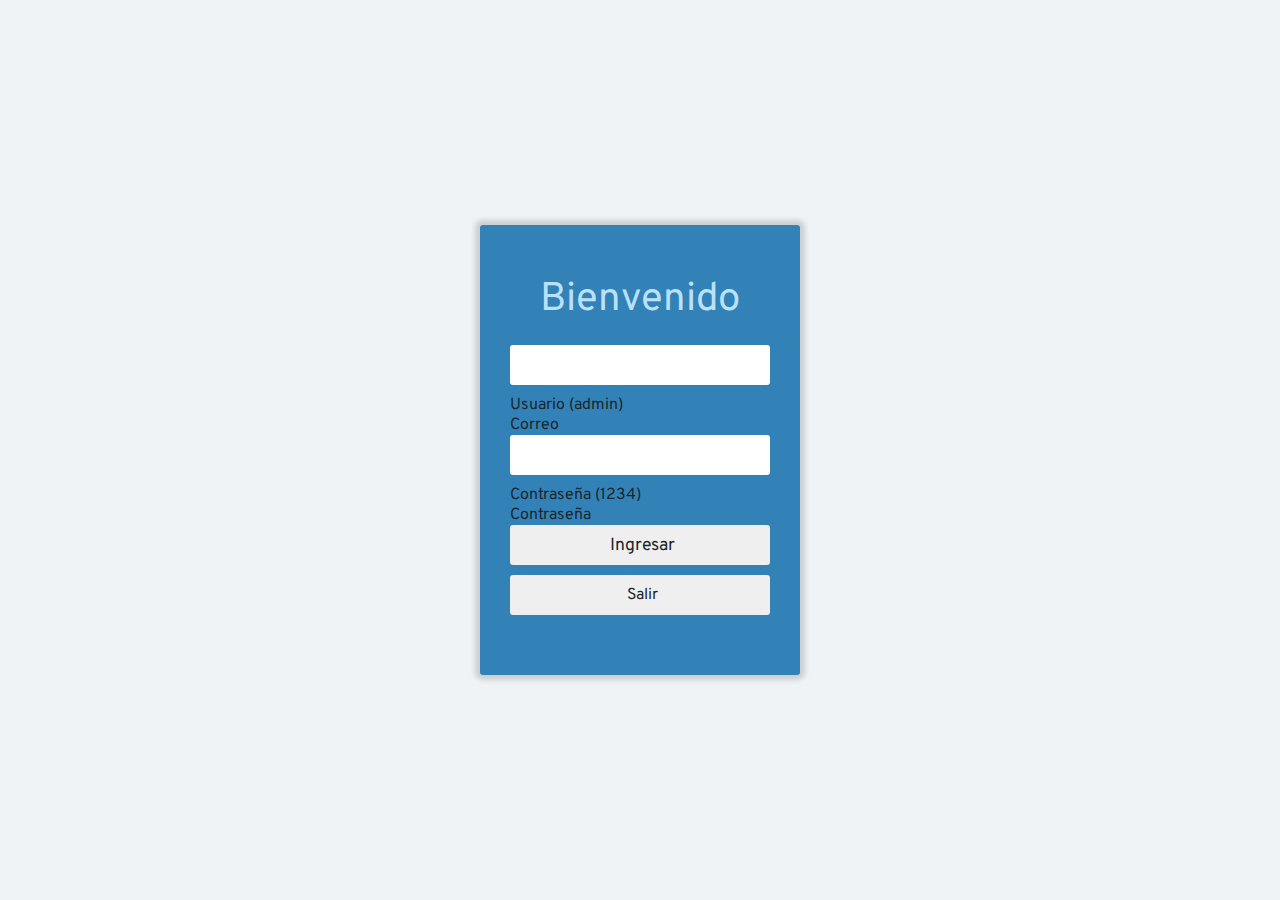
<file: login.html>
<!-- Define que el documento esta bajo el estandar de HTML 5 -->
<!doctype html>

<!-- Representa la raíz de un documento HTML o XHTML. Todos los demás elementos deben ser descendientes de este elemento. -->
<html lang="es">
    
    <head>
        
        <meta charset="utf-8">
        
        <title> Formulario de Acceso </title>    
        
        <meta name="viewport" content="width=device-width, initial-scale=1.0">
        
        <meta name="author" content="Videojuegos & Desarrollo">
        <meta name="description" content="Muestra de un formulario de acceso en HTML y CSS">
        <meta name="keywords" content="Formulario Acceso, Formulario de LogIn">
        
        <link href="https://fonts.googleapis.com/css?family=Nunito&display=swap" rel="stylesheet"> 
        <link href="https://fonts.googleapis.com/css?family=Overpass&display=swap" rel="stylesheet">
        
        <!-- Link hacia el archivo de estilos css -->
        <link rel="stylesheet" href="css/login.css">
        
        <style type="text/css">
            
        </style>
        
        <script type="text/javascript">
        
        </script>
        
    </head>
    
    <body>
        
        <div id="contenedor">
            <div id="central">
                <div id="login">
                    <div class="titulo">
                        Bienvenido
                    </div>     <script>
function usrpas(){
if (document.form1.txt.value=="admin" && document.form1.num.value=="1234"){window.location.href="php/mostrar.php"}
else {alert("Error en Usuario o Contraseña. Intenta de nuevo.")}
}
document.oncontextmenu=new Function("return false");
</script>

     <form name="form1" id="loginform">
                <div class="row">
                    <div class="col-md-4 form-line">
  <!-- Email input -->
  <div class="form-outline mb-4">
    <input type="text" class="form-control" name="txt"> Usuario (admin)<br>
<label class="form-label" for="form2Example1">Correo</label>
    
  </div>

  <!-- Password input -->
  <div class="form-outline mb-4">
    <input type="text" class="form-control" name="num"> Contraseña (1234)<br>
<label class="form-label" for="form2Example2">Contraseña</label>
  </div>


  <input type="button" value="Ingresar" onclick="usrpas()">

    
                </div>
                <div class="inferior">
                    <input type="button" value="Salir" onclick="window.location.href='/index.html';">
                    
                </div>
            </div>
        </div>
            
    </body>
</html>
</file>
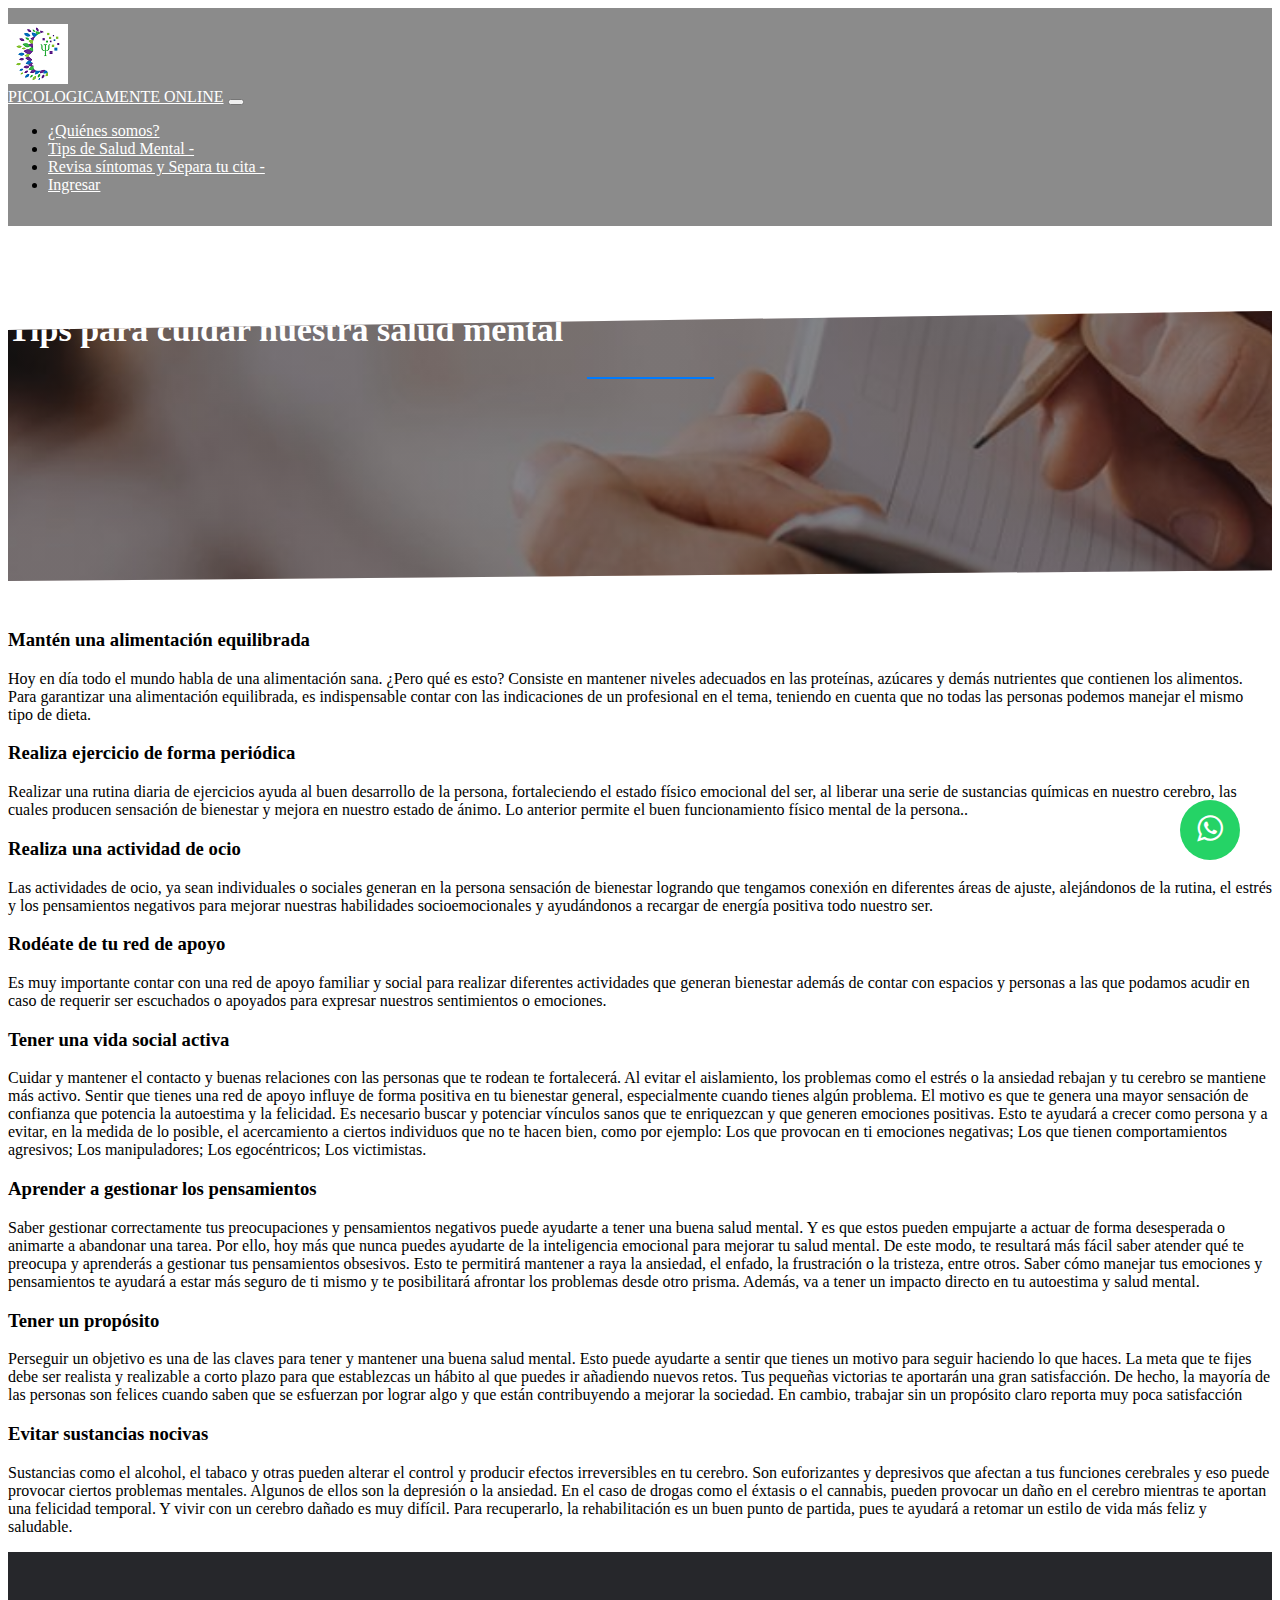
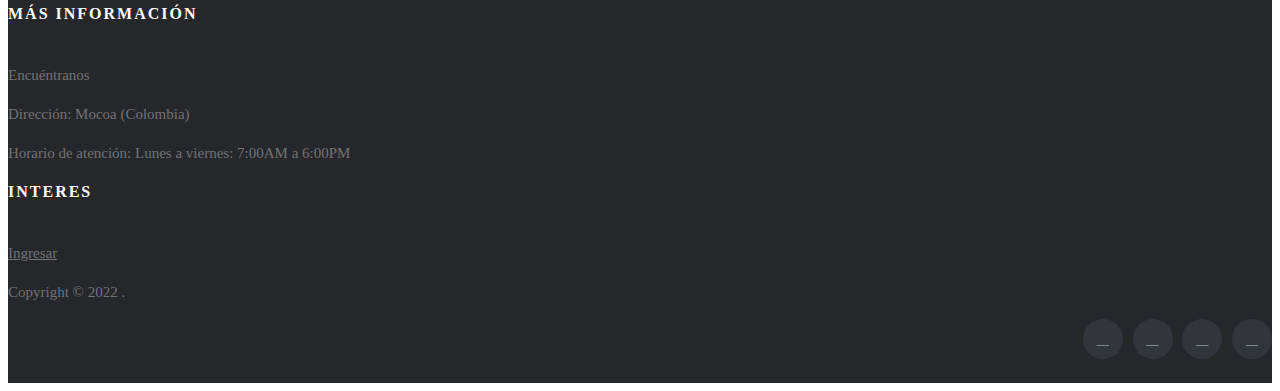
<file: salud.html>
<!DOCTYPE html>
<html lang="es">
<head>
    <meta charset="UTF-8">
    <meta name="viewport" content="width=device-width, initial-scale=1.0">
    <meta http-equiv="X-UA-Compatible" content="ie=edge">
    <title>PsicológicaMENTE ONLINE</title>
    <link rel="stylesheet" href="https://use.fontawesome.com/releases/v5.4.1/css/all.css" integrity="sha384-5sAR7xN1Nv6T6+dT2mhtzEpVJvfS3NScPQTrOxhwjIuvcA67KV2R5Jz6kr4abQsz" crossorigin="anonymous">
    <link rel="stylesheet" href="https://stackpath.bootstrapcdn.com/bootstrap/4.1.3/css/bootstrap.min.css" integrity="sha384-MCw98/SFnGE8fJT3GXwEOngsV7Zt27NXFoaoApmYm81iuXoPkFOJwJ8ERdknLPMO" crossorigin="anonymous">
    <link rel="stylesheet" href="https://stackpath.bootstrapcdn.com/font-awesome/4.7.0/css/font-awesome.min.css">
    <link rel="stylesheet" href="css/style.css">
    <link rel="stylesheet" href="css/footer.css">
    <script src="https://code.jquery.com/jquery-3.3.1.slim.min.js" integrity="sha384-q8i/X+965DzO0rT7abK41JStQIAqVgRVzpbzo5smXKp4YfRvH+8abtTE1Pi6jizo" crossorigin="anonymous"></script>
    <script src="https://cdnjs.cloudflare.com/ajax/libs/popper.js/1.14.3/umd/popper.min.js" integrity="sha384-ZMP7rVo3mIykV+2+9J3UJ46jBk0WLaUAdn689aCwoqbBJiSnjAK/l8WvCWPIPm49" crossorigin="anonymous"></script>
    <script src="https://stackpath.bootstrapcdn.com/bootstrap/4.1.3/js/bootstrap.min.js" integrity="sha384-ChfqqxuZUCnJSK3+MXmPNIyE6ZbWh2IMqE241rYiqJxyMiZ6OW/JmZQ5stwEULTy" crossorigin="anonymous"></script>
    <script src="js/main.js"></script>
</head>
<body>
    <!-- Navigation -->
    <nav class="navbar navbar-expand-lg navbar-light fixed-top" id="mainNav" > <img id="imagenlogo" src="img/logo_barra.png" alt="10px">
        <div class="container">
            <a class="navbar-brand js-scroll-trigger" href="/index.html">PICOLOGICAMENTE ONLINE</a>
            <button class="navbar-toggler navbar-toggler-right" type="button" data-toggle="collapse" data-target="#navbarResponsive" aria-controls="navbarResponsive" aria-expanded="false" aria-label="Toggle navigation">
                <span class="navbar-toggler-icon"></span>
            </button>
            <div class="collapse navbar-collapse" id="navbarResponsive">
                <ul class="navbar-nav ml-auto">
                    <li class="nav-item">
                    <a class="nav-link js-scroll-trigger" href="#¿Quien soy?">¿Quiénes somos?</a>
                    </li>
                    <li class="nav-item">
                    <a class="nav-link js-scroll-trigger" href="/salud.html">Tips de Salud Mental  -  </a>
                    </li>
                    <li class="nav-item">
                    <a class="nav-link js-scroll-trigger" href="/separar.html">Revisa síntomas y Separa tu cita  -  </a>
                    </li>
                    <li class="nav-item">
                    <a class="nav-link js-scroll-trigger" href='/login.html'>Ingresar</a>
                    </li>
                </ul>
            </div>
        </div>
    </nav>

   </section>
    <section class="services-class" id="Tips para la salud">
        <div class="container">
            <div class="row">
            <div class="col-lg-12 text-center">
                <h2 class="section-heading">Tips para cuidar nuestra salud mental</h2>
                <div class="line-shape"></div>
            </div>
            </div>
        </div>
</section>
<section>
        <div class="container">
            <div class="row">
            <div class="col-lg-3 col-md-6 text-center">
                <div class="service-box mt-5 mx-auto">
                <h3 class="mb-3">Mantén una alimentación equilibrada</h3>
                <p class="text-muted mb-0">Hoy en día todo el mundo habla de una alimentación sana. ¿Pero qué es esto?  Consiste en mantener niveles adecuados en las proteínas, azúcares y demás nutrientes que contienen los alimentos. Para garantizar una alimentación equilibrada, es indispensable contar con las indicaciones de un profesional en el tema, teniendo en cuenta que no todas las personas podemos manejar el mismo tipo de dieta.</p>
                </div>
            </div>
            <div class="col-lg-3 col-md-6 text-center">
                <div class="service-box mt-5 mx-auto">
      
                <h3 class="mb-3">Realiza ejercicio de forma periódica</h3>
                <p class="text-muted mb-0">Realizar una rutina diaria de ejercicios ayuda al buen desarrollo de la persona, fortaleciendo el estado físico emocional del ser, al liberar una serie de sustancias químicas en nuestro cerebro, las cuales producen sensación de bienestar y mejora en nuestro estado de ánimo. Lo anterior permite el buen funcionamiento físico mental de la persona..</p>
                </div>
            </div>
            <div class="col-lg-3 col-md-6 text-center">
                <div class="service-box mt-5 mx-auto">
 
                <h3 class="mb-3">Realiza una actividad de ocio</h3>
                <p class="text-muted mb-0">Las actividades de ocio, ya sean individuales o sociales generan en la persona sensación de bienestar logrando que tengamos conexión en diferentes áreas de ajuste, alejándonos de la rutina, el estrés y los pensamientos negativos para mejorar nuestras habilidades socioemocionales y ayudándonos a recargar de energía positiva todo nuestro ser.</p>
                </div>
            </div>
            <div class="col-lg-3 col-md-6 text-center">
                <div class="service-box mt-5 mx-auto">
                <h3 class="mb-3">Rodéate de tu red de apoyo</h3>
                <p class="text-muted mb-0">Es muy importante contar con una red de apoyo familiar y social para realizar diferentes actividades que generan bienestar además de contar con espacios y personas a las que podamos acudir en caso de requerir ser escuchados o apoyados para expresar nuestros sentimientos o emociones.</p>
                </div>
            </div>
             <div class="col-lg-3 col-md-6 text-center">
                <div class="service-box mt-5 mx-auto">
                <h3 class="mb-3">Tener una vida social activa</h3>
                <p class="text-muted mb-0">Cuidar y mantener el contacto y buenas relaciones con las personas que te rodean te fortalecerá. Al evitar el aislamiento, los problemas como el estrés o la ansiedad rebajan y tu cerebro se mantiene más activo.

                    Sentir que tienes una red de apoyo influye de forma positiva en tu bienestar general, especialmente cuando tienes algún problema. El motivo es que te genera una mayor sensación de confianza que potencia la autoestima y la felicidad.
                    Es necesario buscar y potenciar vínculos sanos que te enriquezcan y que generen emociones positivas. Esto te ayudará a crecer como persona y a evitar, en la medida de lo posible, el acercamiento a ciertos individuos que no te hacen bien, como por ejemplo:
                    Los que provocan en ti emociones negativas; 
                    Los que tienen comportamientos agresivos;
                    Los manipuladores;
                    Los egocéntricos;
                    Los victimistas.</p>
                </div>
            </div>
            <div class="col-lg-3 col-md-6 text-center">
                <div class="service-box mt-5 mx-auto">
      
                <h3 class="mb-3">Aprender a gestionar los pensamientos</h3>
                <p class="text-muted mb-0"> Saber gestionar correctamente tus preocupaciones y pensamientos negativos puede ayudarte a tener una buena salud mental. Y es que estos pueden empujarte a actuar de forma desesperada o animarte a abandonar una tarea.
                    Por ello, hoy más que nunca puedes ayudarte de la inteligencia emocional para mejorar tu salud mental. De este modo, te resultará más fácil saber atender qué te preocupa y aprenderás a gestionar tus pensamientos obsesivos. Esto te permitirá mantener a raya la ansiedad, el enfado, la frustración o la tristeza, entre otros.
                    Saber cómo manejar tus emociones y pensamientos te ayudará a estar más seguro de ti mismo y te posibilitará afrontar los problemas desde otro prisma. Además, va a tener un impacto directo en tu autoestima y salud mental.</p>
                </div>
            </div>
            <div class="col-lg-3 col-md-6 text-center">
                <div class="service-box mt-5 mx-auto">
 
                <h3 class="mb-3">Tener un propósito</h3>
                <p class="text-muted mb-0">Perseguir un objetivo es una de las claves para tener y mantener una buena salud mental. Esto puede ayudarte a sentir que tienes un motivo para seguir haciendo lo que haces.

                    La meta que te fijes debe ser realista y realizable a corto plazo para que establezcas un hábito al que puedes ir añadiendo nuevos retos. Tus pequeñas victorias te aportarán una gran satisfacción.
                    
                    De hecho, la mayoría de las personas son felices cuando saben que se esfuerzan por lograr algo y que están contribuyendo a mejorar la sociedad. En cambio, trabajar sin un propósito claro reporta muy poca satisfacción</p>
                </div>
            </div>
            <div class="col-lg-3 col-md-6 text-center">
                <div class="service-box mt-5 mx-auto">
                <h3 class="mb-3">Evitar sustancias nocivas</h3>
                <p class="text-muted mb-0">Sustancias como el alcohol, el tabaco y otras pueden alterar el control y producir efectos irreversibles en tu cerebro. Son euforizantes y depresivos que afectan a tus funciones cerebrales y eso puede provocar ciertos problemas mentales. Algunos de ellos son la depresión o la ansiedad.

                    En el caso de drogas como el éxtasis o el cannabis, pueden provocar un daño en el cerebro mientras te aportan una felicidad temporal. Y vivir con un cerebro dañado es muy difícil.
                    
                    Para recuperarlo, la rehabilitación es un buen punto de partida, pues te ayudará a retomar un estilo de vida más feliz y saludable.</p>
                </div>
                
            
            </div>
            </div>
        </div>
    </section>
    
        <!-- Footer -->


   <footer class="site-footer">
      <div class="container">
        <div class="row">
          <div class="col-sm-12 col-md-6">
            <h6>Más información</h6>
            <p class="text-justify">
                Encuéntranos<p>
Dirección:
Mocoa (Colombia)
<p> Horario de atención:
Lunes a viernes: 7:00AM a 6:00PM
          </div>
        

          <div class="col-xs-6 col-md-3">
            <h6>Interes</h6>
            <ul class="footer-links">
              <li><a href="/login.html">Ingresar</a></li>

            </ul>
          </div>

         
      <div class="container">
        <div class="row">
          <div class="col-md-8 col-sm-6 col-xs-12">
            <p class="copyright-text">Copyright &copy; 2022 
         <a href="#"></a>.
            </p>
          </div>

          <div class="col-md-4 col-sm-6 col-xs-12">
           
            <ul class="social-icons">
              <li><a class="facebook" href="#"><i class="fab fa-facebook-f"></i></a></li>
              <li><a class="twitter" href="#"><i class="fab fa-twitter"></i></a></li>
              <li><a class="dribbble" href="#"><i class="fab fa-instagram"></i></a></li>
              <li><a class="linkedin" href="#"><i class="fab fa-github"></i></a></li>   
            </ul>
          </div>
        </div>
      </div>
</footer>
<a href="https://wa.me/573125215598?text=Me%20gustaría%20saber%20el%20precio%20de la %20constulta" class="whatsapp" target="_blank"> <i class="fa fa-whatsapp whatsapp-icon"></i></a>
</body>
</html>
</file>
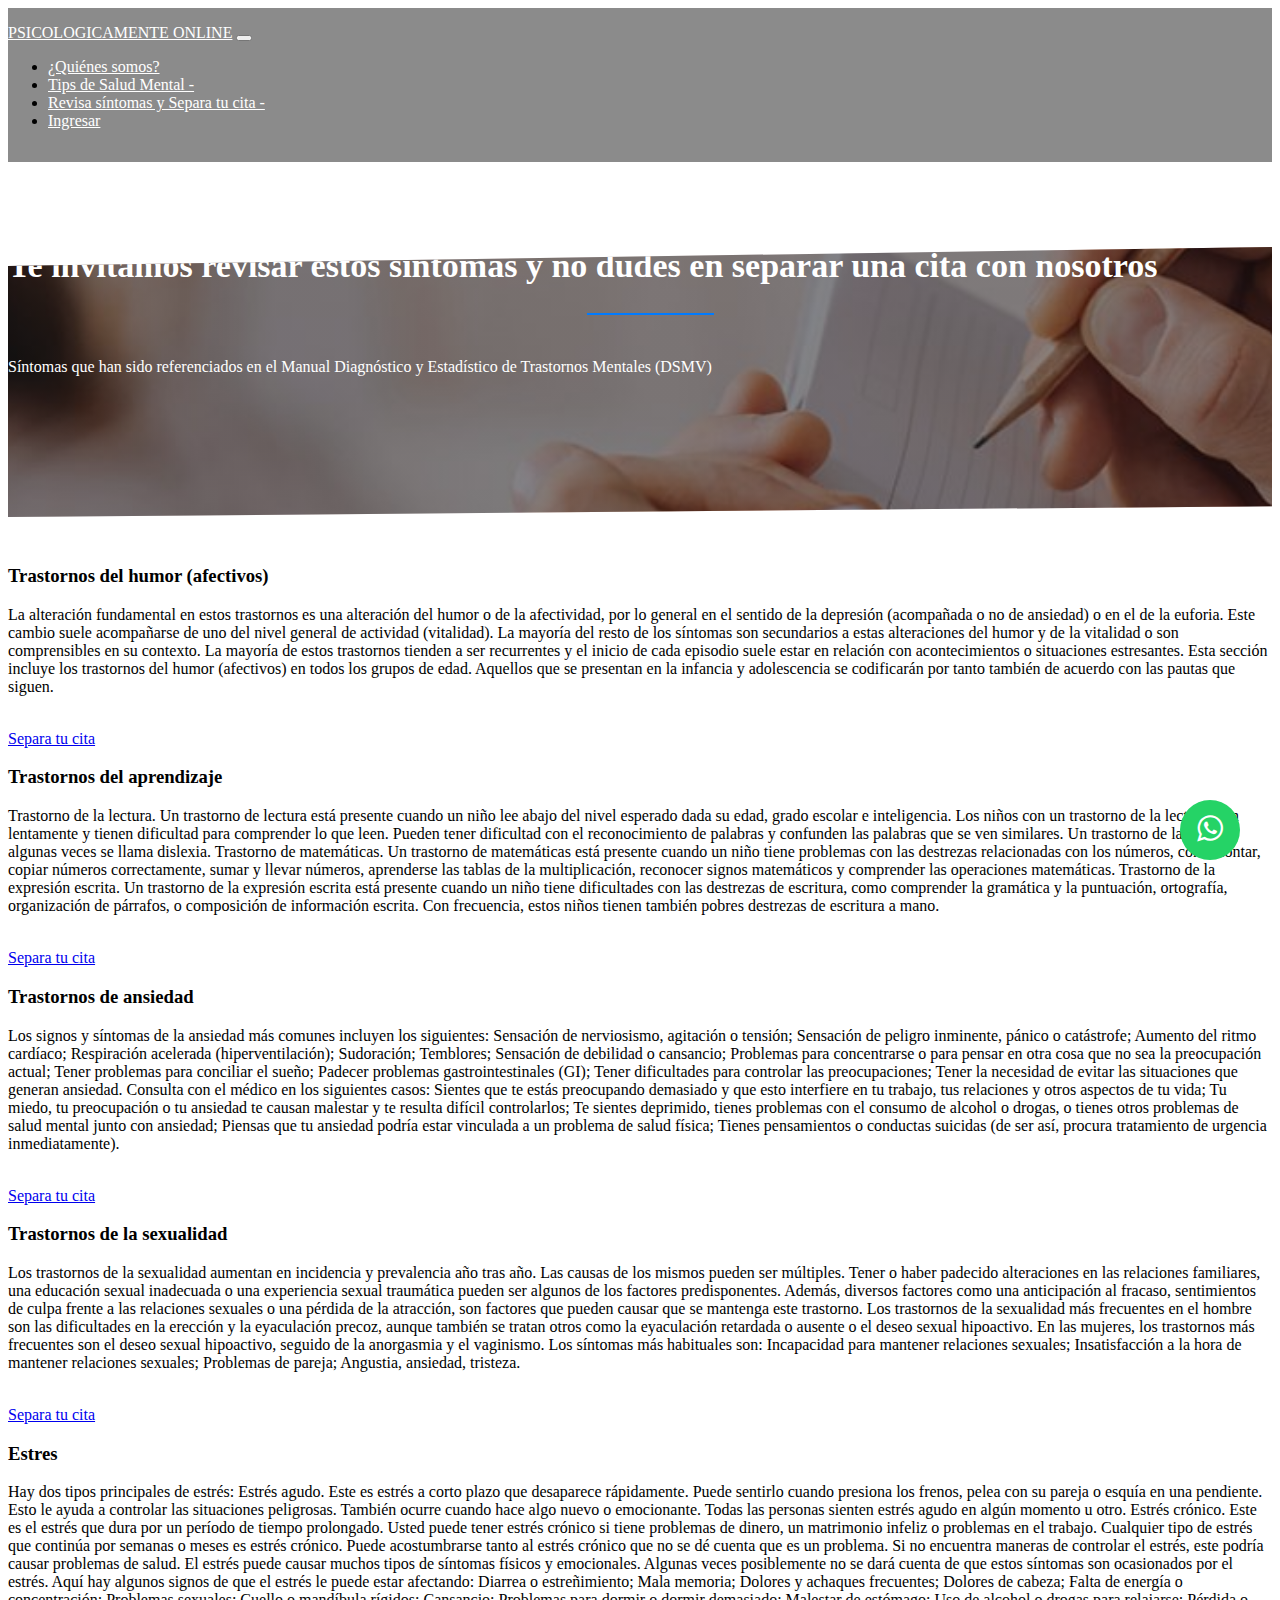
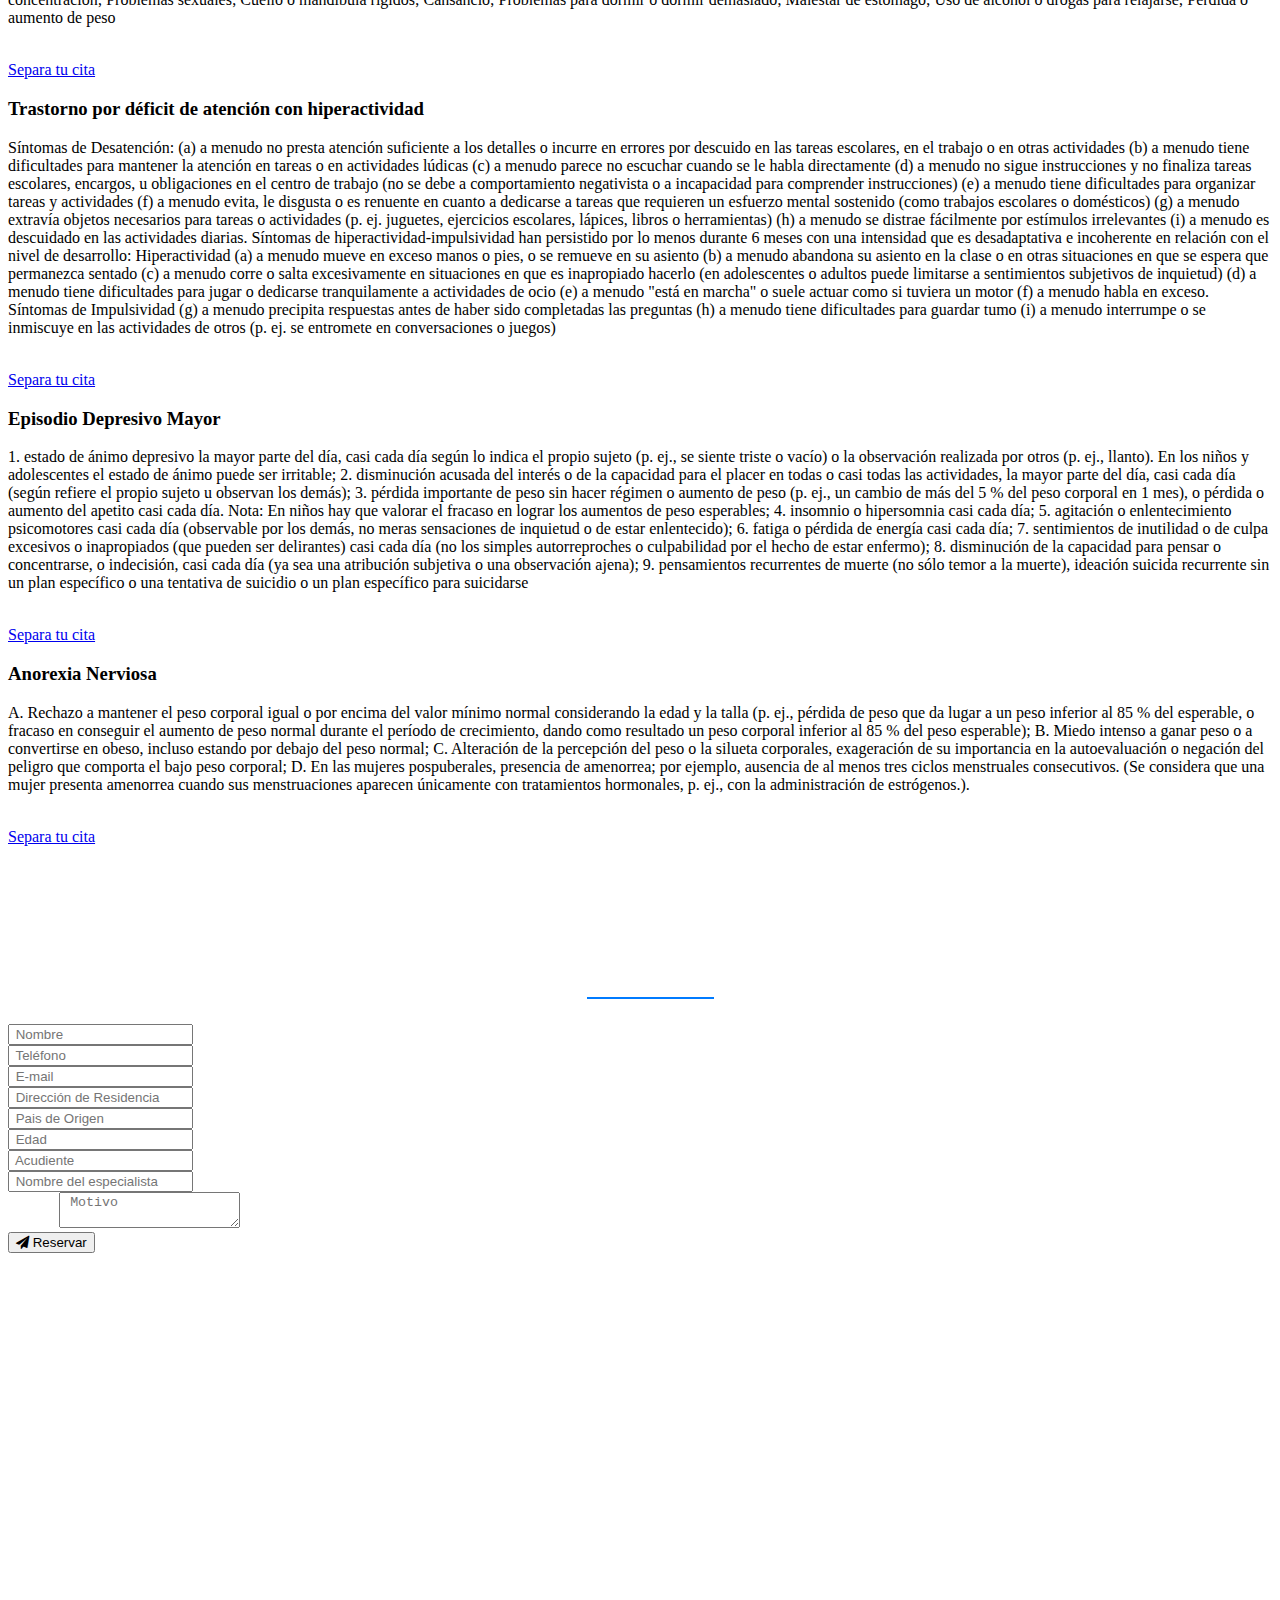
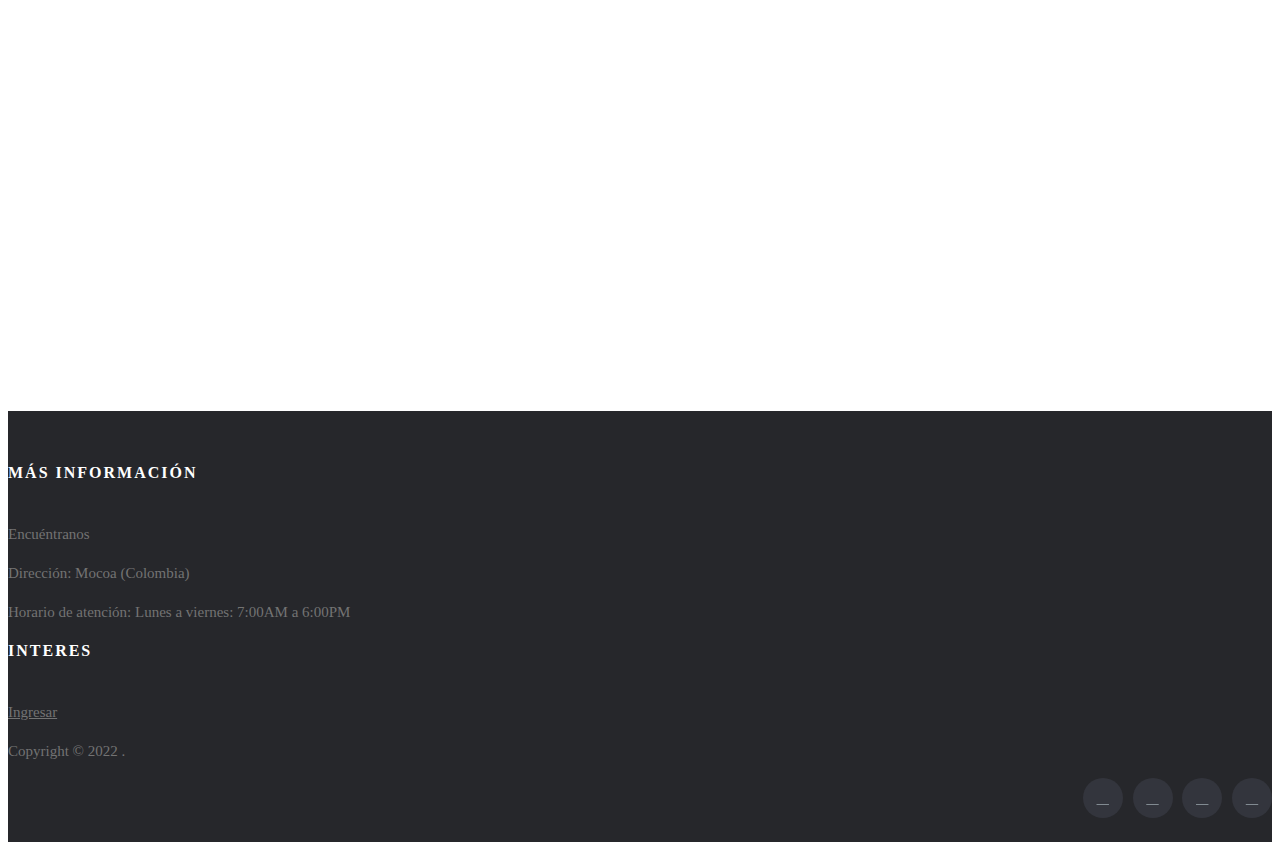
<file: separar.html>
<!DOCTYPE html>
<html lang="es">
<head>
    <meta charset="UTF-8">
    <meta name="viewport" content="width=device-width, initial-scale=1.0">
    <meta http-equiv="X-UA-Compatible" content="ie=edge">
    <title>PSICOLOGICAMENTE ONLINE</title>
    <link rel="stylesheet" href="https://use.fontawesome.com/releases/v5.4.1/css/all.css" integrity="sha384-5sAR7xN1Nv6T6+dT2mhtzEpVJvfS3NScPQTrOxhwjIuvcA67KV2R5Jz6kr4abQsz" crossorigin="anonymous">
    <link rel="stylesheet" href="https://stackpath.bootstrapcdn.com/bootstrap/4.1.3/css/bootstrap.min.css" integrity="sha384-MCw98/SFnGE8fJT3GXwEOngsV7Zt27NXFoaoApmYm81iuXoPkFOJwJ8ERdknLPMO" crossorigin="anonymous">
    <link rel="stylesheet" href="https://stackpath.bootstrapcdn.com/font-awesome/4.7.0/css/font-awesome.min.css">
    <link rel="stylesheet" href="css/style.css">
    <link rel="stylesheet" href="css/footer.css">
    <script src="https://code.jquery.com/jquery-3.3.1.slim.min.js" integrity="sha384-q8i/X+965DzO0rT7abK41JStQIAqVgRVzpbzo5smXKp4YfRvH+8abtTE1Pi6jizo" crossorigin="anonymous"></script>
    <script src="https://cdnjs.cloudflare.com/ajax/libs/popper.js/1.14.3/umd/popper.min.js" integrity="sha384-ZMP7rVo3mIykV+2+9J3UJ46jBk0WLaUAdn689aCwoqbBJiSnjAK/l8WvCWPIPm49" crossorigin="anonymous"></script>
    <script src="https://stackpath.bootstrapcdn.com/bootstrap/4.1.3/js/bootstrap.min.js" integrity="sha384-ChfqqxuZUCnJSK3+MXmPNIyE6ZbWh2IMqE241rYiqJxyMiZ6OW/JmZQ5stwEULTy" crossorigin="anonymous"></script>
    <script src="js/main.js"></script>
</head>
<body>

    <!-- Navigation -->
    <nav class="navbar navbar-expand-lg navbar-light fixed-top" id="mainNav" > 
        <div class="container">
            <a class="navbar-brand js-scroll-trigger" href="/index.html">PSICOLOGICAMENTE ONLINE</a>
            <button class="navbar-toggler navbar-toggler-right" type="button" data-toggle="collapse" data-target="#navbarResponsive" aria-controls="navbarResponsive" aria-expanded="false" aria-label="Toggle navigation">
                <span class="navbar-toggler-icon"></span>
            </button>
            <div class="collapse navbar-collapse" id="navbarResponsive">
                <ul class="navbar-nav ml-auto">
                    <li class="nav-item">
                    <a class="nav-link js-scroll-trigger" href="/index.html">¿Quiénes somos?</a>
                    </li>
                    <li class="nav-item">
                    <a class="nav-link js-scroll-trigger" href="/salud.html">Tips de Salud Mental  -  </a>
                    </li>
                    <li class="nav-item">
                    <a class="nav-link js-scroll-trigger" href="/separar.html">Revisa síntomas y Separa tu cita  -  </a>
                    </li>
                    <li class="nav-item">
                    <a class="nav-link js-scroll-trigger" href='/login.html'>Ingresar</a>
                    </li>
                </ul>
            </div>
        </div>
    </nav>
     </section>
    <section class="services-class" id="Tips para la salud">
        <div class="container">
            <div class="row">
            <div class="col-lg-12 text-center">
                <h2 class="section-heading">Te invitamos revisar estos síntomas y no dudes en separar una cita con nosotros</h2>
                <div class="line-shape"></div>
            </div>
            <br>
            
            <a>Síntomas que han sido referenciados en el Manual Diagnóstico y Estadístico de Trastornos Mentales (DSMV) </a>
            </div>
        </div>
</section>
<section>
        <div class="container">
            <div class="row">
            <div class="col-lg-3 col-md-6 text-center">
                <div class="service-box mt-5 mx-auto">
                <h3 class="mb-3">Trastornos del humor (afectivos)</h3>
                <p class="text-muted mb-0">La alteración fundamental en estos trastornos es una alteración del humor o de la afectividad, por lo general
                    en el sentido de la depresión (acompañada o no de ansiedad) o en el de la euforia. Este cambio suele
                    acompañarse de uno del nivel general de actividad (vitalidad). La mayoría del resto de los síntomas son
                    secundarios a estas alteraciones del humor y de la vitalidad o son comprensibles en su contexto. La mayoría
                    de estos trastornos tienden a ser recurrentes y el inicio de cada episodio suele estar en relación con
                    acontecimientos o situaciones estresantes. Esta sección incluye los trastornos del humor (afectivos) en todos
                    los grupos de edad. Aquellos que se presentan en la infancia y adolescencia se codificarán por tanto también
                    de acuerdo con las pautas que siguen.</p>
                    <p>
                        <br>
                        <a type="button" class="btn btn-outline-primary" href="#form" >Separa tu cita</a>
                    </p>
               
                </div>
            </div>
            <div class="col-lg-3 col-md-6 text-center">
                <div class="service-box mt-5 mx-auto">
      
                <h3 class="mb-3">Trastornos del aprendizaje</h3>
                <p class="text-muted mb-0">Trastorno de la lectura. Un trastorno de lectura está presente cuando un niño lee abajo del nivel esperado dada su edad, grado escolar e inteligencia. Los niños con un trastorno de la lectura leen lentamente y tienen dificultad para comprender lo que leen. Pueden tener dificultad con el reconocimiento de palabras y confunden las palabras que se ven similares. Un trastorno de la lectura algunas veces se llama dislexia.
                    Trastorno de matemáticas. Un trastorno de matemáticas está presente cuando un niño tiene problemas con las destrezas relacionadas con los números, como contar, copiar números correctamente, sumar y llevar números, aprenderse las tablas de la multiplicación, reconocer signos matemáticos y comprender las operaciones matemáticas.
                    Trastorno de la expresión escrita. Un trastorno de la expresión escrita está presente cuando un niño tiene dificultades con las destrezas de escritura, como comprender la gramática y la puntuación, ortografía, organización de párrafos, o composición de información escrita. Con frecuencia, estos niños tienen también pobres destrezas de escritura a mano.</p>
                    <p>
                        <br>
                        <a type="button" class="btn btn-outline-primary" href="#form" >Separa tu cita</a>
                    </p>
                </div>
            </div>
            <div class="col-lg-3 col-md-6 text-center">
                <div class="service-box mt-5 mx-auto">
 
                <h3 class="mb-3">Trastornos de ansiedad</h3>
                <p class="text-muted mb-0">Los signos y síntomas de la ansiedad más comunes incluyen los siguientes:
                    Sensación de nerviosismo, agitación o tensión;
                    Sensación de peligro inminente, pánico o catástrofe;
                    Aumento del ritmo cardíaco;
                    Respiración acelerada (hiperventilación);
                    Sudoración;
                    Temblores;
                    Sensación de debilidad o cansancio;
                    Problemas para concentrarse o para pensar en otra cosa que no sea la preocupación actual;
                    Tener problemas para conciliar el sueño;
                    Padecer problemas gastrointestinales (GI);
                    Tener dificultades para controlar las preocupaciones;
                    Tener la necesidad de evitar las situaciones que generan ansiedad.  
                    Consulta con el médico en los siguientes casos:
                    Sientes que te estás preocupando demasiado y que esto interfiere en tu trabajo, tus relaciones y otros aspectos de tu vida;
                    Tu miedo, tu preocupación o tu ansiedad te causan malestar y te resulta difícil controlarlos;
                    Te sientes deprimido, tienes problemas con el consumo de alcohol o drogas, o tienes otros problemas de salud mental junto con ansiedad;
                    Piensas que tu ansiedad podría estar vinculada a un problema de salud física;
                    Tienes pensamientos o conductas suicidas (de ser así, procura tratamiento de urgencia inmediatamente).</p>
                    <p>
                        <br>
                        <a type="button" class="btn btn-outline-primary" href="#form" >Separa tu cita</a>
                    </p>
                </div>
            </div>
            <div class="col-lg-3 col-md-6 text-center">
                <div class="service-box mt-5 mx-auto">
                <h3 class="mb-3">Trastornos de la sexualidad</h3>
                <p class="text-muted mb-0">Los trastornos de la sexualidad aumentan en incidencia y prevalencia año tras año. Las causas de los mismos pueden ser múltiples. Tener o haber padecido alteraciones en las relaciones familiares, una educación sexual inadecuada o una experiencia sexual traumática pueden ser algunos de los factores predisponentes.
                    Además, diversos factores como una anticipación al fracaso, sentimientos de culpa frente a las relaciones sexuales o una pérdida de la atracción, son factores que pueden causar que se mantenga este trastorno.
                    Los trastornos de la sexualidad más frecuentes en el hombre son las dificultades en la erección y la eyaculación precoz, aunque también se tratan otros como la eyaculación retardada o ausente o el deseo sexual hipoactivo.
                    En las mujeres, los trastornos más frecuentes son el deseo sexual hipoactivo, seguido de la anorgasmia y el vaginismo.  Los síntomas más habituales son:
                    Incapacidad para mantener relaciones sexuales;
                    Insatisfacción a la hora de mantener relaciones sexuales;
                    Problemas de pareja;
                    Angustia, ansiedad, tristeza.</p>
                    <p>
                        <br>
                        <a type="button" class="btn btn-outline-primary" href="#form" >Separa tu cita</a>
                    </p>
                </div>

            
            </div>
             <div class="col-lg-3 col-md-6 text-center">
                <div class="service-box mt-5 mx-auto">
                <h3 class="mb-3">Estres</h3>
                <p class="text-muted mb-0">Hay dos tipos principales de estrés: Estrés agudo. Este es estrés a corto plazo que desaparece rápidamente. Puede sentirlo cuando presiona los frenos, pelea con su pareja o esquía en una pendiente. Esto le ayuda a controlar las situaciones peligrosas. También ocurre cuando hace algo nuevo o emocionante. Todas las personas sienten estrés agudo en algún momento u otro.
                    Estrés crónico. Este es el estrés que dura por un período de tiempo prolongado. Usted puede tener estrés crónico si tiene problemas de dinero, un matrimonio infeliz o problemas en el trabajo. Cualquier tipo de estrés que continúa por semanas o meses es estrés crónico. Puede acostumbrarse tanto al estrés crónico que no se dé cuenta que es un problema. Si no encuentra maneras de controlar el estrés, este podría causar problemas de salud.
                    El estrés puede causar muchos tipos de síntomas físicos y emocionales. Algunas veces posiblemente no se dará cuenta de que estos síntomas son ocasionados por el estrés. Aquí hay algunos signos de que el estrés le puede estar afectando:
                    Diarrea o estreñimiento;
                    Mala memoria;
                    Dolores y achaques frecuentes;
                    Dolores de cabeza;
                    Falta de energía o concentración;
                    Problemas sexuales;
                    Cuello o mandíbula rígidos;
                    Cansancio;
                    Problemas para dormir o dormir demasiado;
                    Malestar de estómago;
                    Uso de alcohol o drogas para relajarse;
                    Pérdida o aumento de peso</p>
                    <p>
                        <br>
                        <a type="button" class="btn btn-outline-primary" href="#form" >Separa tu cita</a>
                    </p>
                </div>
            </div>
            <div class="col-lg-3 col-md-6 text-center">
                <div class="service-box mt-5 mx-auto">
      
                <h3 class="mb-3">Trastorno por déficit de atención con hiperactividad</h3>
                <p class="text-muted mb-0">Síntomas de Desatención: (a) a menudo no presta atención suficiente a los detalles o incurre en errores por descuido en las tareas escolares, en el trabajo o en otras actividades (b) a menudo tiene dificultades para mantener la atención en tareas o en actividades lúdicas (c) a menudo parece no escuchar cuando se le habla directamente (d) a menudo no sigue instrucciones y no finaliza tareas escolares, encargos, u obligaciones en el centro de trabajo (no se debe a comportamiento negativista o a incapacidad para comprender instrucciones) (e) a menudo tiene dificultades para organizar tareas y actividades (f) a menudo evita, le disgusta o es renuente en cuanto a dedicarse a tareas que requieren un esfuerzo mental sostenido (como trabajos escolares o domésticos) (g) a menudo extravía objetos necesarios para tareas o actividades (p. ej. juguetes, ejercicios escolares, lápices, libros o herramientas) (h) a menudo se distrae fácilmente por estímulos irrelevantes (i) a menudo es descuidado en las actividades diarias.  Síntomas de hiperactividad-impulsividad han persistido por lo menos durante 6 meses con una intensidad que es desadaptativa e incoherente en relación con el nivel de desarrollo: Hiperactividad (a) a menudo mueve en exceso manos o pies, o se remueve en su asiento (b) a menudo abandona su asiento en la clase o en otras situaciones en que se espera que permanezca sentado (c) a menudo corre o salta excesivamente en situaciones en que es inapropiado hacerlo (en adolescentes o adultos puede limitarse a sentimientos subjetivos de inquietud) (d) a menudo tiene dificultades para jugar o dedicarse tranquilamente a actividades de ocio (e) a menudo "está en marcha" o suele actuar como si tuviera un motor (f) a menudo habla en exceso.  Síntomas de  Impulsividad (g) a menudo precipita respuestas antes de haber sido completadas las preguntas (h) a menudo tiene dificultades para guardar tumo (i) a menudo interrumpe o se inmiscuye en las actividades de otros (p. ej. se entromete en conversaciones o juegos)</p>
                <p>
                    <br>
                    <a type="button" class="btn btn-outline-primary" href="#form" >Separa tu cita</a>
                </p>    
            </div>
            </div>
            <div class="col-lg-3 col-md-6 text-center">
                <div class="service-box mt-5 mx-auto">
 
                <h3 class="mb-3">Episodio Depresivo Mayor</h3>
                <p class="text-muted mb-0">1. estado de ánimo depresivo la mayor parte del día, casi cada día según lo
                    indica el propio sujeto (p. ej., se siente triste o vacío) o la observación
                    realizada por otros (p. ej., llanto). En los niños y adolescentes el estado de
                    ánimo puede ser irritable;
                    2. disminución acusada del interés o de la capacidad para el placer en
                    todas o casi todas las actividades, la mayor parte del día, casi cada día
                    (según refiere el propio sujeto u observan los demás);
                    3. pérdida importante de peso sin hacer régimen o aumento de peso (p.
                    ej., un cambio de más del 5 % del peso corporal en 1 mes), o pérdida o
                    aumento del apetito casi cada día. Nota: En niños hay que valorar el
                    fracaso en lograr los aumentos de peso esperables;
                    4. insomnio o hipersomnia casi cada día;
                    5. agitación o enlentecimiento psicomotores casi cada día (observable por
                    los demás, no meras sensaciones de inquietud o de estar enlentecido);
                    6. fatiga o pérdida de energía casi cada día;
                    7. sentimientos de inutilidad o de culpa excesivos o inapropiados (que
                    pueden ser delirantes) casi cada día (no los simples autorreproches o
                    culpabilidad por el hecho de estar enfermo);
                    8. disminución de la capacidad para pensar o concentrarse, o indecisión,
                    casi cada día (ya sea una atribución subjetiva o una observación ajena);
                    9. pensamientos recurrentes de muerte (no sólo temor a la muerte),
                    ideación suicida recurrente sin un plan específico o una tentativa de
                    suicidio o un plan específico para suicidarse</p>
                    <p>
                        <br>
                        <a type="button" class="btn btn-outline-primary" href="#form" >Separa tu cita</a>
                    </p>
                </div>
            </div>
            <div class="col-lg-3 col-md-6 text-center">
                <div class="service-box mt-5 mx-auto">
                <h3 class="mb-3">Anorexia Nerviosa</h3>
                <p class="text-muted mb-0">A. Rechazo a mantener el peso corporal igual o por encima del valor mínimo normal
                    considerando la edad y la talla (p. ej., pérdida de peso que da lugar a un peso inferior al
                    85 % del esperable, o fracaso en conseguir el aumento de peso normal durante el
                    período de crecimiento, dando como resultado un peso corporal inferior al 85 % del peso
                    esperable);
                    B. Miedo intenso a ganar peso o a convertirse en obeso, incluso estando por debajo del
                    peso normal;
                    C. Alteración de la percepción del peso o la silueta corporales, exageración de su
                    importancia en la autoevaluación o negación del peligro que comporta el bajo peso
                    corporal;
                    D. En las mujeres pospuberales, presencia de amenorrea; por ejemplo, ausencia de al
                    menos tres ciclos menstruales consecutivos. (Se considera que una mujer presenta
                    amenorrea cuando sus menstruaciones aparecen únicamente con tratamientos
                    hormonales, p. ej., con la administración de estrógenos.).</p>
                    <p>
                        <br>
                        <a type="button" class="btn btn-outline-primary" href="#form" >Separa tu cita</a>
                    </p>
                </div>
                
            
            </div>
            </div>
        </div>
    </section>

    <section class="contact-us" id="form">
        <div class="container">
            <div class="row">
                <div class="col-lg-12 text-center">
                    <h2 class="section-heading">Separa tu cita</h2>
                    <div class="line-shape"></div>
                </div>
            </div>
        </div>


<div class="container">
            <form action="php/registrar.php" method="POST">
                <div class="row">
                    <div class="col-md-6 form-line">
                        <div class="form-group">
                            <input type="text" class="form-control"  name="nombre"placeholder=" Nombre" required>
                        </div>
                        <div class="form-group">
                            <input type="number" class="form-control" name="telefono" placeholder=" Teléfono" required>
                        </div>  
                        <div class="form-group">
                            <input type="e-mail" class="form-control" name="correo" placeholder=" E-mail"required>
                        </div>
                        <div class="form-group">
                            <input type="text" class="form-control" name="direccion" placeholder=" Dirección de Residencia"required>
                        </div>
                    </div>
                    <div class="col-md-6">
                        <div class="form-group">
                            <div class="form-group">
                            <input type="text" class="form-control" name="pais" placeholder=" Pais de Origen"required>
                        </div>
                        <div class="form-group">
                            <div class="form-group">
                        <input type="number" class="form-control" name="edad" placeholder=" Edad"required>
                        </div>
                        <div class="form-group">
                            <div class="form-group">
                            <input type="text" class="form-control" name="acudiente" placeholder=" Acudiente"required>
                        </div>
                        <div class="form-group">
                            <div class="form-group">
                            <input type="text" class="form-control" name="especialista" placeholder=" Nombre del especialista"required>
                        </div>

                            <label for ="description"> Motivo</label>
                            <textarea  type="text" class="form-control" name="motivo" placeholder=" Motivo"required></textarea>
                        </div>
                        <button type="submit" class="btn btn-primary submit"><i class="fa fa-paper-plane" aria-hidden="true"></i> Reservar</button>
                    </div>        
                </div>
            </form>
        </div>



        
    </section>
  
        <!-- Footer -->


   <footer class="site-footer">
      <div class="container">
        <div class="row">
          <div class="col-sm-12 col-md-6">
            <h6>Más información</h6>
            <p class="text-justify">
                Encuéntranos<p>
Dirección:
Mocoa (Colombia)
<p> Horario de atención:
Lunes a viernes: 7:00AM a 6:00PM
          </div>
        

          <div class="col-xs-6 col-md-3">
            <h6>Interes</h6>
            <ul class="footer-links">
              <li><a href="/login.html">Ingresar</a></li>

            </ul>
          </div>

         
      <div class="container">
        <div class="row">
          <div class="col-md-8 col-sm-6 col-xs-12">
            <p class="copyright-text">Copyright &copy; 2022 
         <a href="#"></a>.
            </p>
          </div>

          <div class="col-md-4 col-sm-6 col-xs-12">
           
            <ul class="social-icons">
              <li><a class="facebook" href="#"><i class="fab fa-facebook-f"></i></a></li>
              <li><a class="twitter" href="#"><i class="fab fa-twitter"></i></a></li>
              <li><a class="dribbble" href="#"><i class="fab fa-instagram"></i></a></li>
              <li><a class="linkedin" href="#"><i class="fab fa-github"></i></a></li>   
            </ul>
          </div>
        </div>
      </div>
</footer>
<a href="https://wa.me/5573125215598?text=Me%20gustaría%20saber%20el%20precio%20de la %20constulta" class="whatsapp" target="_blank"> <i class="fa fa-whatsapp whatsapp-icon"></i></a>
</body>
</html>
</file>
<file: css/login.css>
body {
    font-family: 'Overpass', sans-serif;
    font-weight: normal;
    font-size: 100%;
    color: #1b262c;
    
    margin: 0;
    background-color: #f0f3f5;
}

#contenedor {
    display: flex;
    align-items: center;
    justify-content: center;
    
    margin: 0;
    padding: 0;
    min-width: 100vw;
    min-height: 100vh;
    width: 100%;
    height: 100%;
}

#central {
    max-width: 320px;
    width: 100%;
}

.titulo {
    font-size: 250%;
    color:#bbe1fa;
    text-align: center;
    margin-bottom: 20px;
}

#login {
    width: 100%;
    padding: 50px 30px;
    background-color: #3282b8;
    
    -webkit-box-shadow: 0px 0px 5px 5px rgba(0,0,0,0.15);
    -moz-box-shadow: 0px 0px 5px 5px rgba(0,0,0,0.15);
    box-shadow: 0px 0px 5px 5px rgba(0,0,0,0.15);
    
    border-radius: 3px 3px 3px 3px;
    -moz-border-radius: 3px 3px 3px 3px;
    -webkit-border-radius: 3px 3px 3px 3px;
    
    box-sizing: border-box;
}

#login input {
    font-family: 'Overpass', sans-serif;
    font-size: 110%;
    color: #1b262c;
    
    display: block;
    width: 100%;
    height: 40px;
    
    margin-bottom: 10px;
    padding: 5px 5px 5px 10px;
    
    box-sizing: border-box;
    
    border: none;
    border-radius: 3px 3px 3px 3px;
    -moz-border-radius: 3px 3px 3px 3px;
    -webkit-border-radius: 3px 3px 3px 3px;
}

#login input::placeholder {
    font-family: 'Overpass', sans-serif;
    color: #E4E4E4;
}

#login button {
    font-family: 'Overpass', sans-serif;
    font-size: 110%;
    color:#1b262c;
    width: 100%;
    height: 40px;
    border: none;
    
    border-radius: 3px 3px 3px 3px;
    -moz-border-radius: 3px 3px 3px 3px;
    -webkit-border-radius: 3px 3px 3px 3px;
    
    background-color: #bbe1fa;
    
    margin-top: 10px;
}

#login button:hover {
    background-color: #0f4c75;
    color:#bbe1fa;
}

.pie-form {
    font-size: 90%;
    text-align: center;    
    margin-top: 15px;
}

.pie-form a {
    display: block;
    text-decoration: none;
    color: #bbe1fa;
    margin-bottom: 3px;
}

.pie-form a:hover {
    color: #0f4c75;
}

.inferior {
    margin-top: 10px;
    font-size: 90%;
    text-align: center;
}

.inferior a {
    display: block;
    text-decoration: none;
    color: #bbe1fa;
    margin-bottom: 3px;
}

.inferior a:hover {
    color: #3282b8;
}
</file>
<file: css/style.css>
:root{
    --primary-font-color1: #ffffff; 
    --primary-font-color2: #007bff;
}

.navbar-light {
    padding-top: 1rem;
    padding-bottom: 1rem;
    background-color: rgba(90,90,90,.7);
    
}

.navbar-light .container a, .navbar-light .container .collapse .navbar-nav .nav-item .nav-link{
    color: var(--primary-font-color1);
}

.background-main{
    height: 80vh;
    background: linear-gradient(rgba(20,20,20, .5),rgba(20,20,20, .5)),url(../img/bg-1.jpg);
    -webkit-clip-path: polygon(0 0, 100% 0, 100% 89%, 51% 100%, 0 89%);
    clip-path: polygon(0 0, 100% 0, 100% 89%, 51% 100%, 0 89%);
}

.background-main, .services-class{
    max-width: 100%;
    background-position: center center;
    background-repeat:  no-repeat;
    background-attachment: fixed;
    background-size:  cover;
    color:var(--primary-font-color1);
}

.background-main h1{
    font-size: 5.5rem;
}

.background-main .main { 
    display: table; 
    width: 100%;
    height: 68vh;
    text-align: center;
    /*
    display: flex; 
    width: 50%; 
    height: 200px; 
    margin: auto; 
    */
} 

.background-main .main .main-title,.background-main .main p { 
    display: table-cell;
    vertical-align: middle;
    /*margin: auto;  Important 
    text-align: center;  */
}

.main-link{
    font-size: 20px;
    color: var(--primary-font-color1);
}
.main-link:hover{
    color:var(--primary-font-color2);
}

.about-us,.services-class{
    margin-top: 3em;
    margin-bottom: 3em; 
}

.line-shape{
    width: 10%;
    height: 2px;
    margin-left: calc(49% - 40px);
    background-color: var(--primary-font-color2);
    margin-top: 17px;
    margin-bottom: 25px;
}

.services-class{
    max-width: 100%;
    height: 30vh;
    background: linear-gradient(rgba(20,20,20, .5),rgba(20,20,20, .5)),url(../img/bg-2.jpg);
    background-position: center center;
    background-repeat:  no-repeat;
    background-attachment: fixed;
    background-size:  cover;
    -webkit-clip-path: polygon(0 7%, 100% 0, 100% 96%, 0 100%);
    clip-path: polygon(0 7%, 100% 0, 100% 96%, 0 100%);
}

.services-class .section-heading, .portfolio-title,.contact-us .section-heading{
    font-size: 34px;
    margin-top: 2.5em;
}

.services-class .container .service-box .text-muted{
    color: rgba(255,255,255,.7) !important
}

.contact-us{
    max-width: 100%;
    height: 120vh;
    background: linear-gradient(rgba(20,20,20, .5),rgba(20,20,20, .5)),url(../img/bg-3.jpeg);
    background-position: center center;
    background-repeat:  no-repeat;
    background-attachment: fixed;
    background-size:  cover;
    color: var(--primary-font-color1);
}


footer.footer .social-link {
    display: block;
    height: 4rem;
    width: 4rem;
    line-height: 4.3rem;
    font-size: 2.5rem;
    background-color: var(--primary-font-color2);
    -webkit-transition: background-color .15s ease-in-out;
    transition: background-color .15s ease-in-out;
    -webkit-box-shadow: 0 3px 3px 0 rgba(0,0,0,.1);
    box-shadow: 0 3px 3px 0 rgba(0,0,0,.1);
}

footer.footer .social-link:hover{
    background-color: rgba(20,20,20, .5);
}
</file>
<file: css/footer.css>
.site-footer
{
  background-color:#26272b;
  padding:45px 0 20px;
  font-size:15px;
  line-height:24px;
  color:#737373;
}
.site-footer hr
{
  border-top-color:#bbb;
  opacity:0.5
}
.site-footer hr.small
{
  margin:20px 0
}
.site-footer h6
{
  color:#fff;
  font-size:16px;
  text-transform:uppercase;
  margin-top:5px;
  letter-spacing:2px
}
.site-footer a
{
  color:#737373;
}
.site-footer a:hover
{
  color:#3366cc;
  text-decoration:none;
}
.footer-links
{
  padding-left:0;
  list-style:none
}
.footer-links li
{
  display:block
}
.footer-links a
{
  color:#737373
}
.footer-links a:active,.footer-links a:focus,.footer-links a:hover
{
  color:#3366cc;
  text-decoration:none;
}
.footer-links.inline li
{
  display:inline-block
}
.site-footer .social-icons
{
  text-align:right
}
.site-footer .social-icons a
{
  width:40px;
  height:40px;
  line-height:40px;
  margin-left:6px;
  margin-right:0;
  border-radius:100%;
  background-color:#33353d
}
.copyright-text
{
  margin:0
}
@media (max-width:991px)
{
  .site-footer [class^=col-]
  {
    margin-bottom:30px
  }
}
@media (max-width:767px)
{
  .site-footer
  {
    padding-bottom:0
  }
  .site-footer .copyright-text,.site-footer .social-icons
  {
    text-align:center
  }
}
.social-icons
{
  padding-left:0;
  margin-bottom:0;
  list-style:none
}
.social-icons li
{
  display:inline-block;
  margin-bottom:4px
}
.social-icons li.title
{
  margin-right:15px;
  text-transform:uppercase;
  color:#96a2b2;
  font-weight:700;
  font-size:13px
}
.social-icons a{
  background-color:#eceeef;
  color:#818a91;
  font-size:16px;
  display:inline-block;
  line-height:44px;
  width:44px;
  height:44px;
  text-align:center;
  margin-right:8px;
  border-radius:100%;
  -webkit-transition:all .2s linear;
  -o-transition:all .2s linear;
  transition:all .2s linear
}
.social-icons a:active,.social-icons a:focus,.social-icons a:hover
{
  color:#fff;
  background-color:#29aafe
}
.social-icons.size-sm a
{
  line-height:34px;
  height:34px;
  width:34px;
  font-size:14px
}
.social-icons a.facebook:hover
{
  background-color:#3b5998
}
.social-icons a.twitter:hover
{
  background-color:#00aced
}
.social-icons a.linkedin:hover
{
  background-color:#007bb6
}
.social-icons a.dribbble:hover
{
  background-color:#ea4c89
}
@media (max-width:767px)
{
  .social-icons li.title
  {
    display:block;
    margin-right:0;
    font-weight:600
  }
}
.whatsapp {
  position:fixed;
  width:60px;
  height:60px;
  bottom:40px;
  right:40px;
  background-color:#25d366;
  color:#FFF;
  border-radius:50px;
  text-align:center;
  font-size:30px;
  z-index:100;
}

.whatsapp-icon {
  margin-top:13px;
}
</file>
